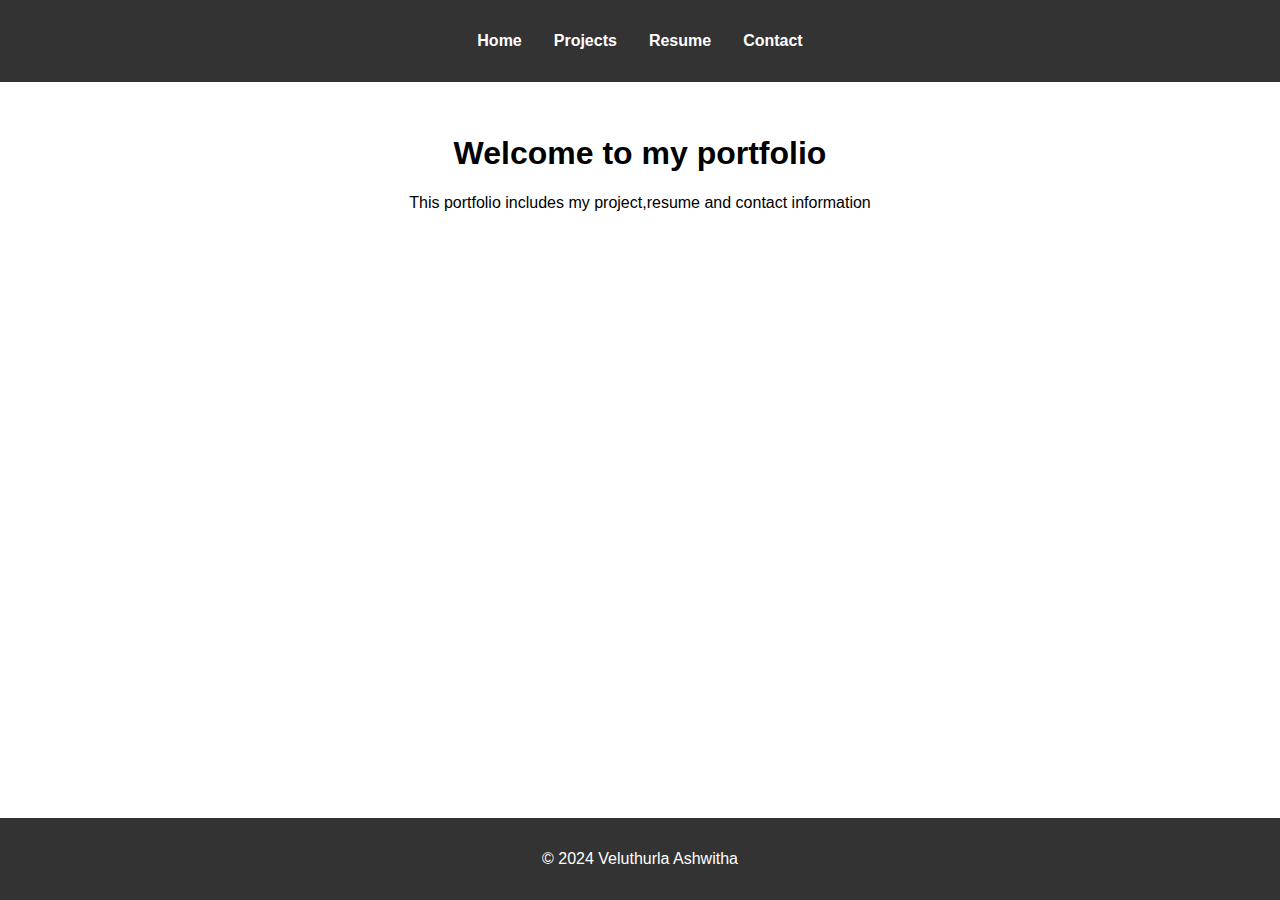
<file: Portfolio/index.html>
<!DOCTYPE html>
<html lang="en">
<head>
    <meta charset="UTF-8">
    <meta name="viewport" content="width=device-width, initial-scale=1.0">
    <title>Home Page</title>
    <link rel="stylesheet" href="styles.css">
</head>
<body>
    <header>
        <nav>
            <ul>
                <li><a href="index.html">Home</a></li>
                <li><a href="project.html">Projects</a></li>
                <li><a href="resume.html">Resume</a></li>
                <li><a href="contact.html">Contact</a></li>

            </ul>
        </nav>
    </header>
    <main>
        <h1>Welcome to my portfolio</h1>
        <p>This portfolio includes my project,resume and contact information</p>
    </main>
    <footer>
        <p>&copy; 2024 Veluthurla Ashwitha</p>
    </footer>
</body>
</html>
</file>
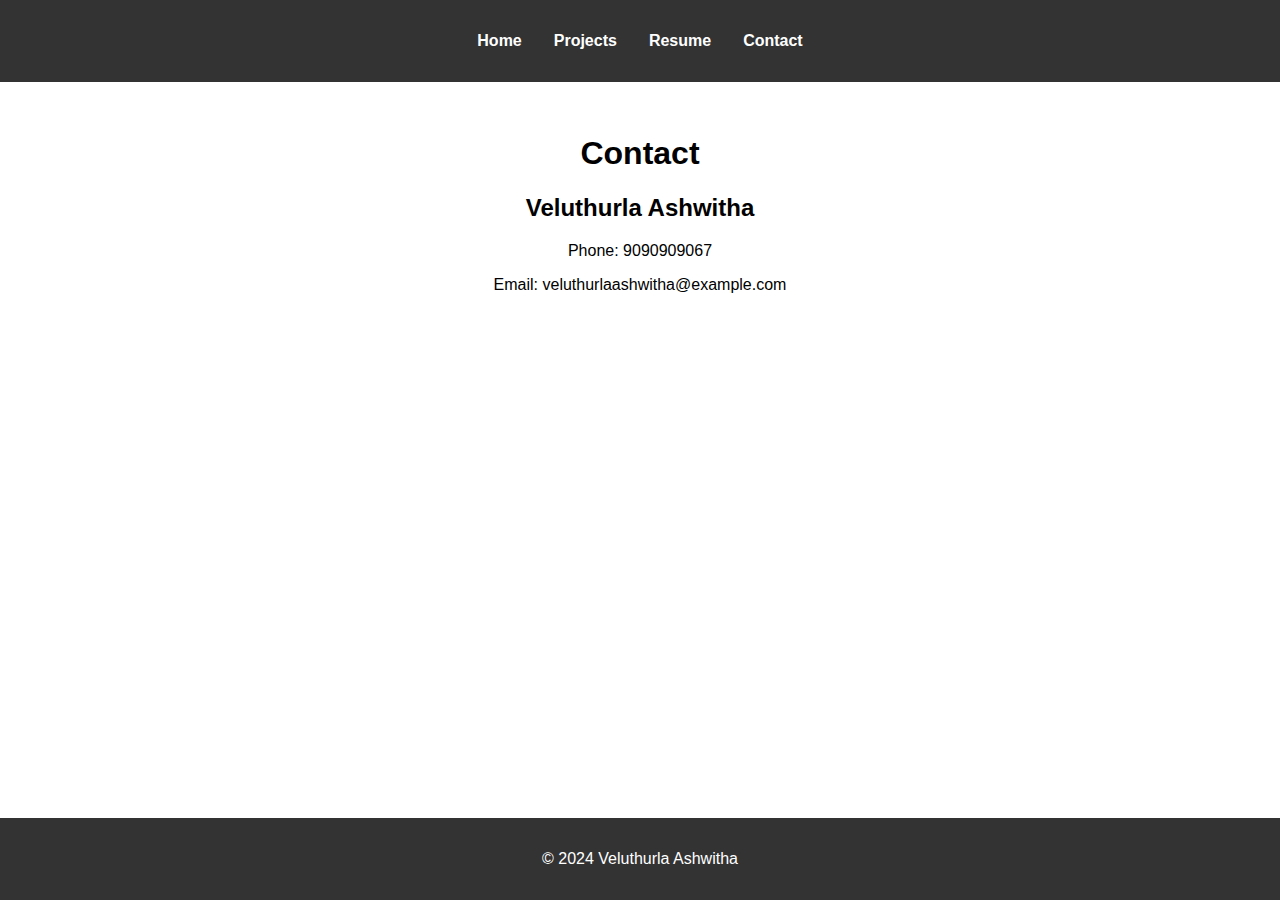
<file: Portfolio/contact.html>
<!DOCTYPE html>
<html lang="en">
<head>
    <meta charset="UTF-8">
    <meta name="viewport" content="width=device-width, initial-scale=1.0">
    <title>Contact</title>
    <link rel="stylesheet" href="styles.css">
</head>
<body>
    <header>
        <nav>
            <ul>
                <li><a href="index.html">Home</a></li>
                <li><a href="project.html">Projects</a></li>
                <li><a href="resume.html">Resume</a></li>
                <li><a href="contact.html">Contact</a></li>
            </ul>
        </nav>
    </header>
    <main>
        <h1>Contact</h1>
        <div class="contact-info">
            <h2>Veluthurla Ashwitha</h2>
            <p>Phone: 9090909067 </p>
            <p>Email: veluthurlaashwitha@example.com</p>
        </div>
    </main>
    <footer>
        <p>&copy; 2024 Veluthurla Ashwitha</p>
    </footer>
</body>
</html>
</file>
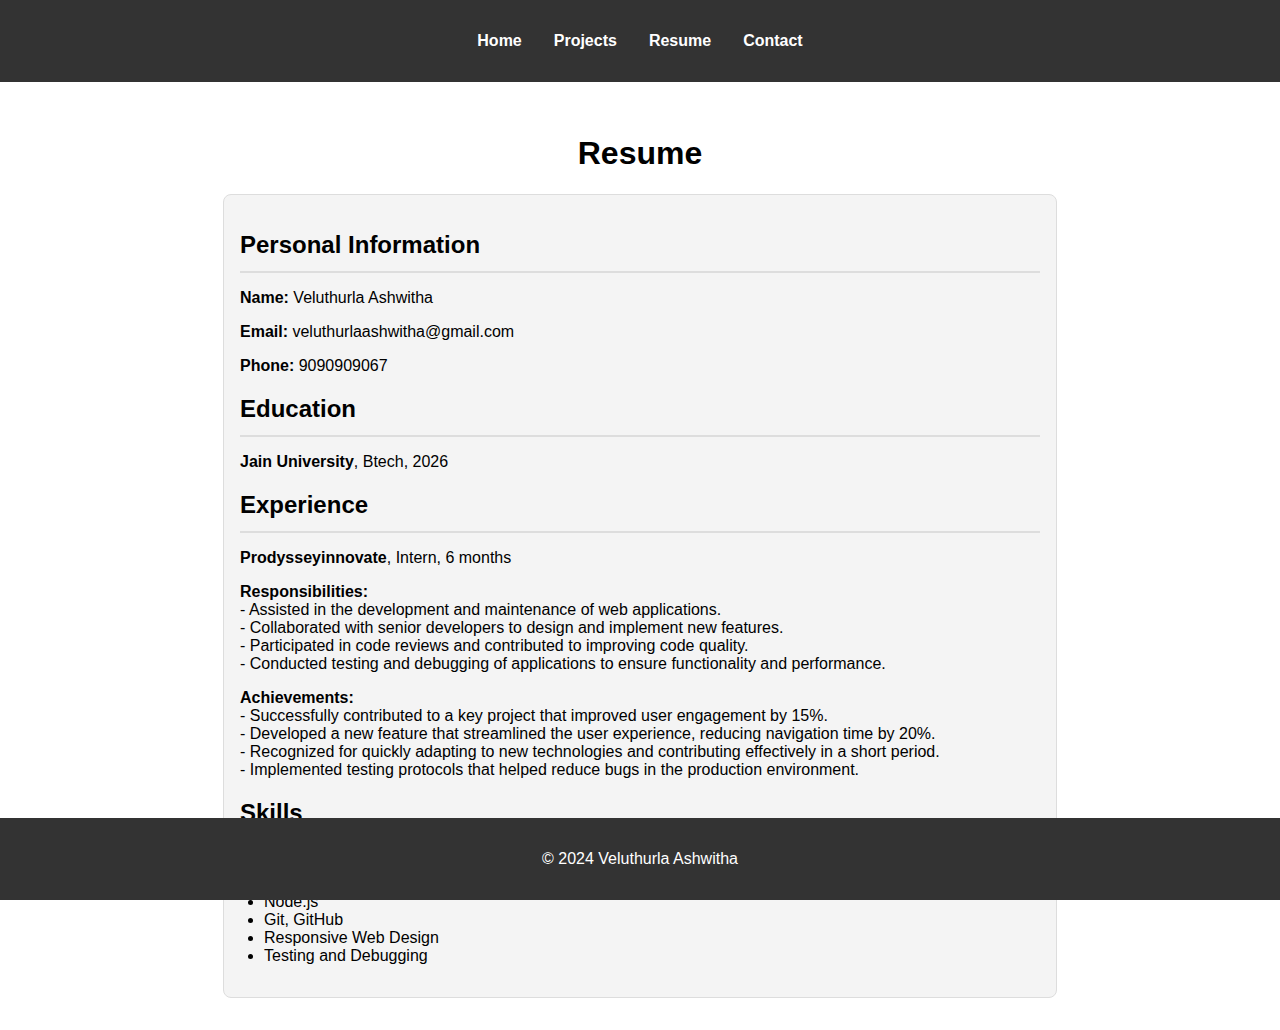
<file: Portfolio/resume.html>
<!DOCTYPE html>
<html lang="en">
<head>
    <meta charset="UTF-8">
    <meta name="viewport" content="width=device-width, initial-scale=1.0">
    <title>Resume</title>
    <link rel="stylesheet" href="styles.css">
</head>
<body>
    <header>
        <nav>
            <ul>
                <li><a href="index.html">Home</a></li>
                <li><a href="project.html">Projects</a></li>
                <li><a href="resume.html">Resume</a></li>
                <li><a href="contact.html">Contact</a></li>
            </ul>
        </nav>
    </header>
    <main>
        <h1>Resume</h1>
        <div class="resume-section">
            <h2>Personal Information</h2>
            <p><strong>Name:</strong> Veluthurla Ashwitha</p>
            <p><strong>Email:</strong> veluthurlaashwitha@gmail.com</p>
            <p><strong>Phone:</strong> 9090909067</p>
            <h2>Education</h2>
            <p><strong>Jain University</strong>, Btech, 2026</p>
            <h2>Experience</h2>
            <p><strong>Prodysseyinnovate</strong>, Intern, 6 months</p>
            <p>
                <strong>Responsibilities:</strong><br>
                - Assisted in the development and maintenance of web applications.<br>
                - Collaborated with senior developers to design and implement new features.<br>
                - Participated in code reviews and contributed to improving code quality.<br>
                - Conducted testing and debugging of applications to ensure functionality and performance.
            </p>
            <p>
                <strong>Achievements:</strong><br>
                - Successfully contributed to a key project that improved user engagement by 15%.<br>
                - Developed a new feature that streamlined the user experience, reducing navigation time by 20%.<br>
                - Recognized for quickly adapting to new technologies and contributing effectively in a short period.<br>
                - Implemented testing protocols that helped reduce bugs in the production environment.
            </p>
            <h2>Skills</h2>
            <ul>
                <li>HTML, CSS, JavaScript</li>
                <li>React, Angular</li>
                <li>Node.js</li>
                <li>Git, GitHub</li>
                <li>Responsive Web Design</li>
                <li>Testing and Debugging</li>
            </ul>
        </div>
    </main>
    <footer>
        <p>&copy; 2024 Veluthurla Ashwitha</p>
    </footer>
</body>
</html>
</file>
<file: Portfolio/styles.css>
/* General styles */
body {
    font-family: Arial, sans-serif;
    margin: 0;
    padding: 0;
    box-sizing: border-box;
}

header {
    background-color: #333;
    color: #fff;
    padding: 1em 0;
}

nav ul {
    list-style-type: none;
    padding: 0;
    display: flex;
    justify-content: center;
}

nav ul li {
    margin: 0 1em;
}

nav ul li a {
    color: #fff;
    text-decoration: none;
    font-weight: bold;
}

main {
    padding: 2em;
    text-align: center;
}

/* Projects Page Styles */
.projects-table {
    display: table;
    width: 100%;
    max-width: 1200px;
    margin: 0 auto;
    border-spacing: 20px;
}

.project-row {
    display: table-row;
}

.project-cell {
    display: table-cell;
    vertical-align: top;
    padding: 1em;
    border: 1px solid #ddd;
    border-radius: 8px;
    background-color: #f4f4f4;
}

.project-cell img {
    width: 100%;
    height: auto;
    display: block;
    margin-bottom: 1em;
}

.project-cell h2 {
    margin-top: 0;
}

.project-cell p {
    margin: 0;
}

/* Resume Page Styles */
.resume-section {
    display: inline-block;
    text-align: left;
    margin-top: 2em;
    padding: 1em;
    border: 1px solid #ddd;
    border-radius: 8px;
    background-color: #f4f4f4;
    width: 80%;
    max-width: 800px;
    margin: 0 auto;
}

.resume-section h2 {
    border-bottom: 2px solid #ddd;
    padding-bottom: 0.5em;
    margin-bottom: 0.5em;
}

.resume-section p, .resume-section ul {
    margin-bottom: 1em;
}

.resume-section ul {
    padding-left: 1.5em;
}

.resume-section ul li {
    list-style-type: disc;
}

/* Footer Styles */
footer {
    background-color: #333;
    color: #fff;
    text-align: center;
    padding: 1em 0;
    position: fixed;
    width: 100%;
    bottom: 0;
}
</file>
